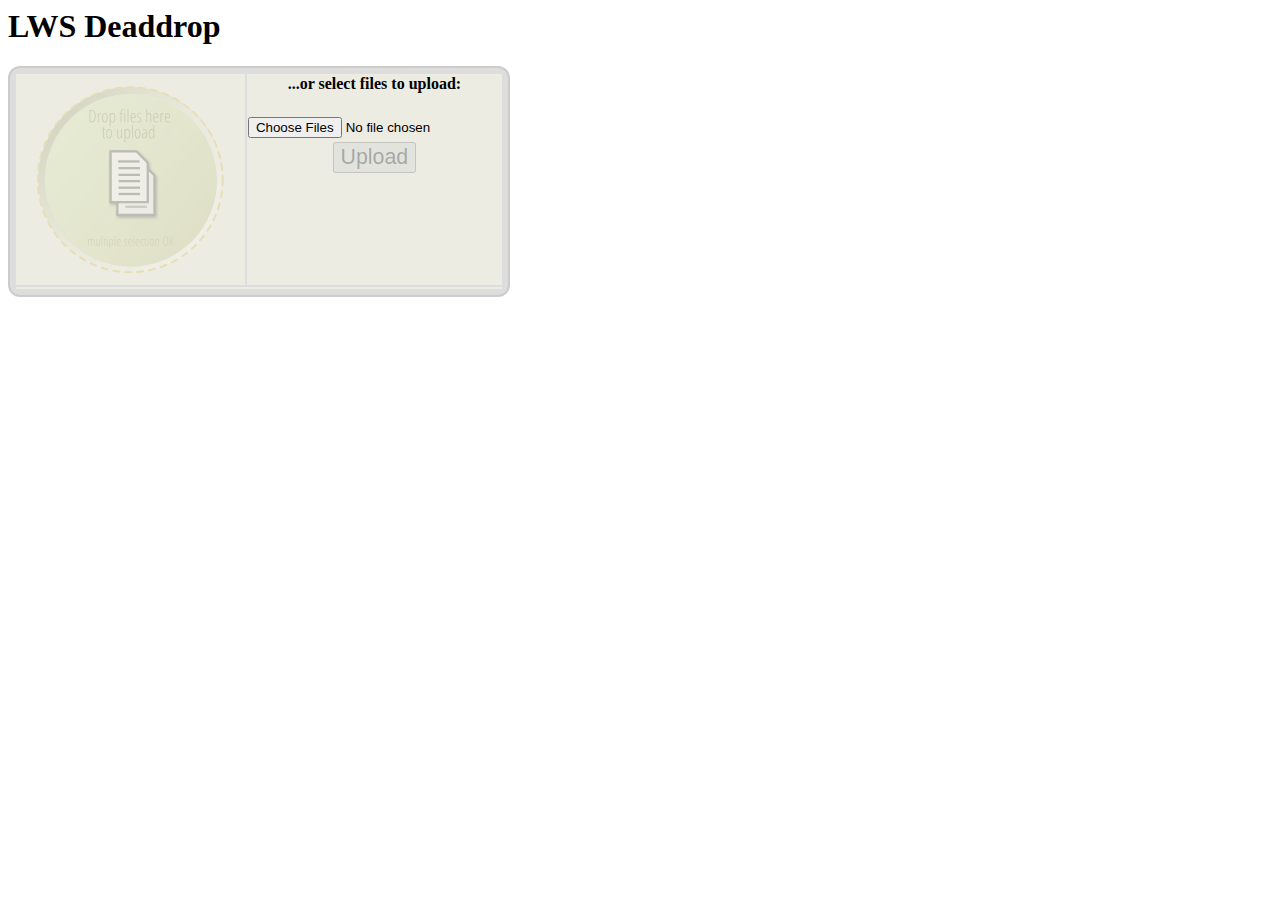
<file: Django_webapp/onesdk_v0.5.2/onesdk_v0.5.2/external_libs/libwebsockets/plugins/deaddrop/assets/index.html>
<html>
 <head>
  <meta charset=utf-8 http-equiv="Content-Language" content="en"/>
  <link rel="stylesheet" type="text/css" href="deaddrop.css"/>
  <script src="deaddrop.js"></script>
 </head>
 <body>
	<h1>LWS Deaddrop</h1>
	<div class="uplbox">
	 <table id="ddrop" class="noconn">
	  <tr><td class="vm">
	 	<div id="da" class="da"><img class="disa" src="drop.svg"></div>
	  </td><td>
	   <h3>...or select files to upload:</h3>
	   <span id="size"></span><br>
	  <form name=multipart action="upload" method="post"
		 enctype="multipart/form-data">
	    <input multiple type="file" name="file" id="file" size="20">
	        <span id="file_info" class="dd-fileinfo"></span>
	    <br>
	    <input id="upl" type="submit" name="Upload" value="Upload"
	    	    class="ubtn" disabled>
	  </form>
	   <table id="ongoing" class="nb"></table>
	 </td></tr>
	 <tr><td colspan="2">
	 	<div id="dd-list" class="dd-list">
		<!-- deaddrop-list -->
		</div>
	 </td></tr>
	 </table>
	</div>
 </body>
</html>
</file>
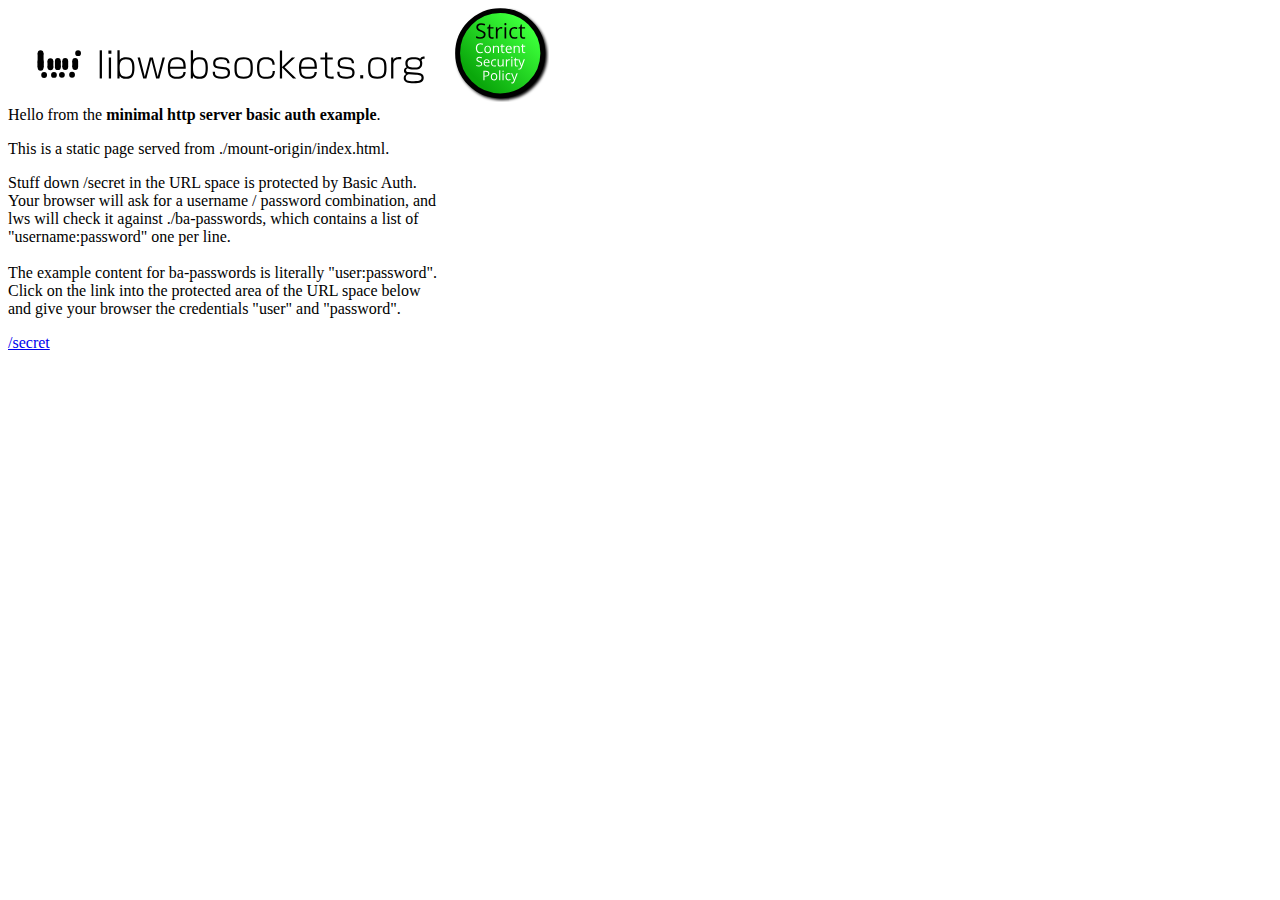
<file: Django_webapp/onesdk_v0.5.2/onesdk_v0.5.2/external_libs/libwebsockets/minimal-examples-lowlevel/http-server/minimal-http-server-basicauth/mount-origin/index.html>
<html>
 <head>
  <meta charset=utf-8 http-equiv="Content-Language" content="en"/>
 </head>
	<body>
		<img src="libwebsockets.org-logo.svg">
		<img src="strict-csp.svg"><br>

		Hello from the <b>minimal http server basic auth example</b>.
		<p>
		This is a static page served from ./mount-origin/index.html.
		<p>
		Stuff down /secret in the URL space is protected by Basic Auth.<br>
		Your browser will ask for a username / password combination, and<br>
		lws will check it against ./ba-passwords, which contains a list of<br>
		"username:password" one per line.<br>
		<br>
		The example content for ba-passwords is literally "user:password".<br>
		Click on the link into the protected area of the URL space below<br>
		and give your browser the credentials "user" and "password".
		<p>
		<a href="/secret/" target=_blank>/secret</a>
	</body>
</html>
</file>
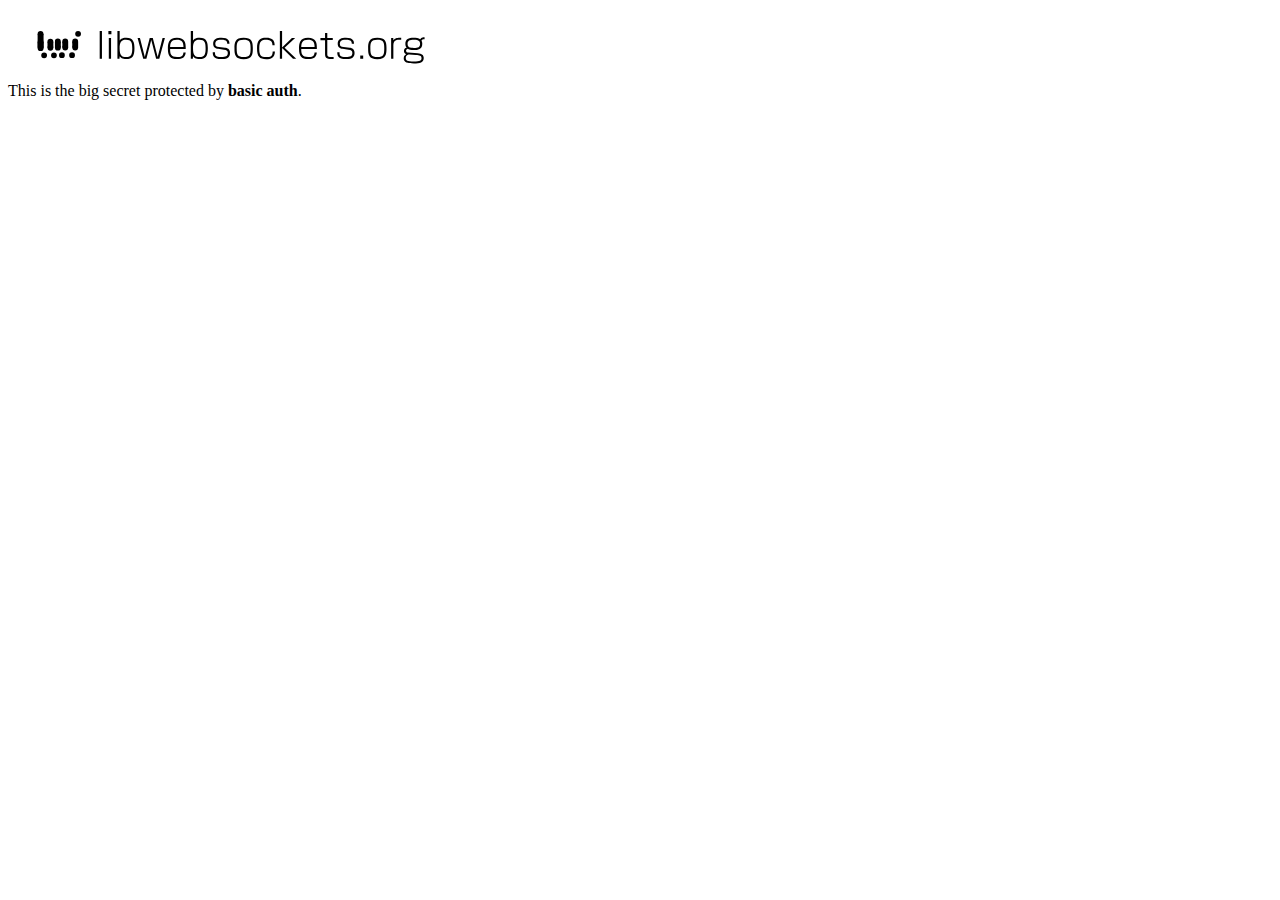
<file: Django_webapp/onesdk_v0.5.2/onesdk_v0.5.2/external_libs/libwebsockets/minimal-examples-lowlevel/http-server/minimal-http-server-basicauth/mount-secret-origin/index.html>
<html>
 <head>
  <meta charset=utf-8 http-equiv="Content-Language" content="en"/>
 </head>
	<body>
		<img src="libwebsockets.org-logo.svg"><br>

		This is the big secret protected by <b>basic auth</b>.
	</body>
</html>
</file>
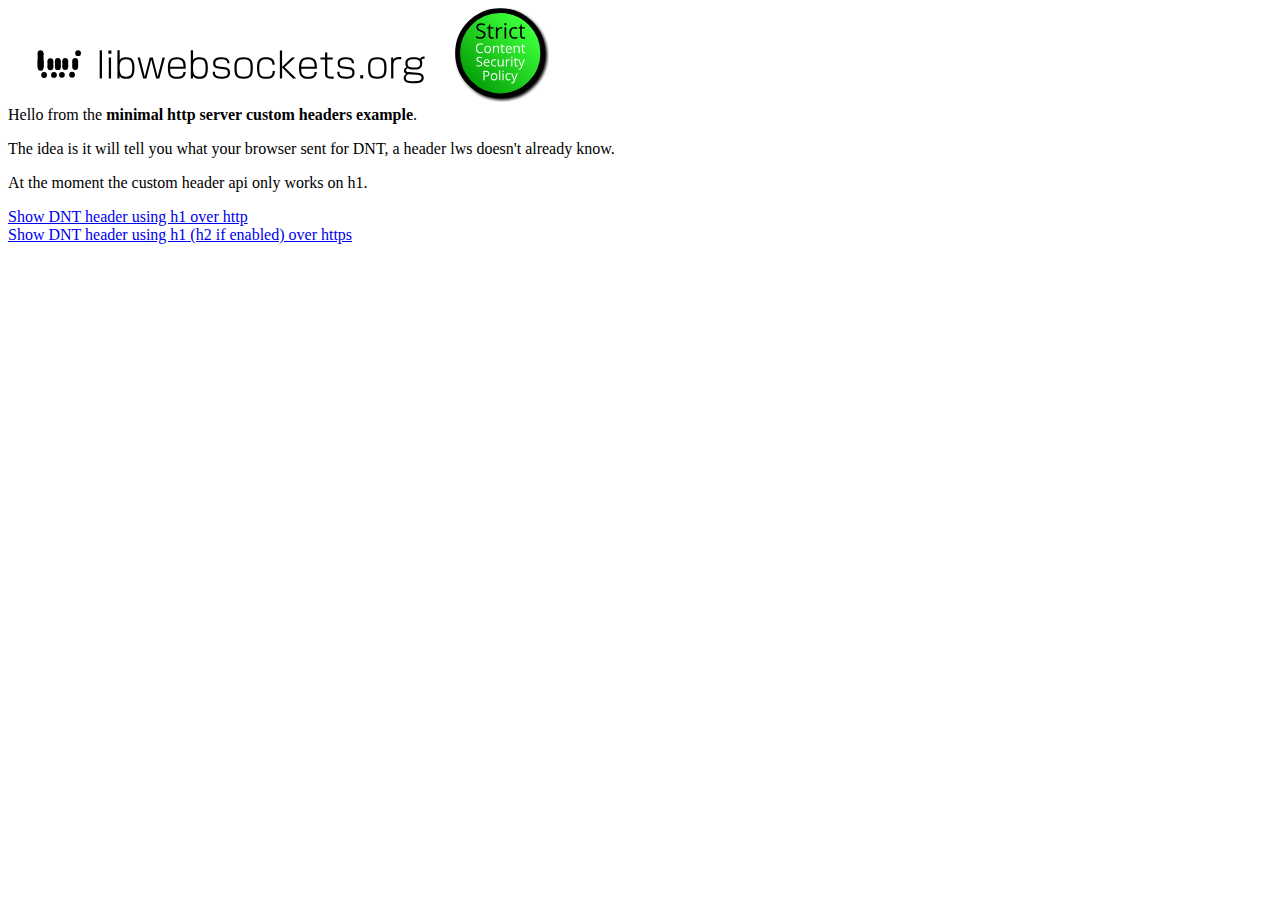
<file: Django_webapp/onesdk_v0.5.2/onesdk_v0.5.2/external_libs/libwebsockets/minimal-examples-lowlevel/http-server/minimal-http-server-custom-headers/mount-origin/index.html>
<html>
 <head>
  <meta charset=utf-8 http-equiv="Content-Language" content="en"/>
 </head>
	<body>
		<img src="libwebsockets.org-logo.svg">
		<img src="strict-csp.svg"><br>

		Hello from the <b>minimal http server custom headers example</b>.
		<p>
		The idea is it will tell you what your browser sent for DNT, a header lws doesn't already know.
		<p>
		At the moment the custom header api only works on h1.
		<p>

		<a href="http://127.0.0.1:7681/dyn/xxx" >Show DNT header using h1 over http</a><br>
		<a href="https://127.0.0.1:7682/dyn/xxx" >Show DNT header using h1 (h2 if enabled) over https</a><br>
	</body>
</html>
</file>
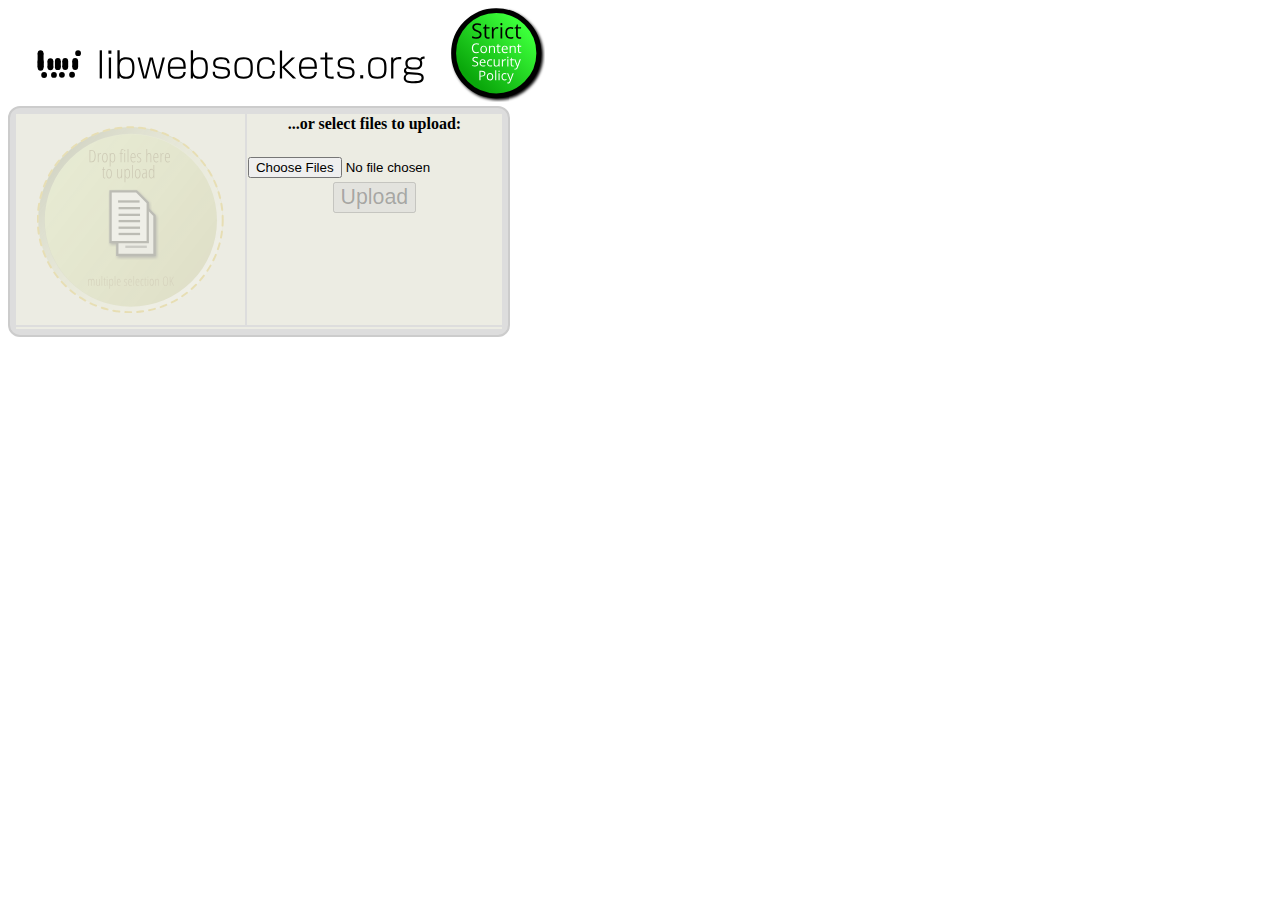
<file: Django_webapp/onesdk_v0.5.2/onesdk_v0.5.2/external_libs/libwebsockets/minimal-examples-lowlevel/http-server/minimal-http-server-deaddrop/mount-origin/index.html>
<html>
 <head>
  <meta charset=utf-8 http-equiv="Content-Language" content="en"/>
  <link rel="stylesheet" type="text/css" href="deaddrop.css"/>
  <script src="deaddrop.js"></script>
 </head>
 <body>
 	<img src="libwebsockets.org-logo.svg"><img src="strict-csp.svg">
 	&nbsp;<br>
	<div class="uplbox">
	 <table id="ddrop" class="noconn">
	  <tr><td class="vm">
	 	<div id="da" class="da"><img class="disa" src="drop.svg"></div>
	  </td><td>
	   <h3>...or select files to upload:</h3>
	   <span id="size"></span><br>
	  <form name=multipart action="upload" method="post"
		 enctype="multipart/form-data">
	    <input multiple type="file" name="file" id="file" size="20">
	        <span id="file_info" class="dd-fileinfo"></span>
	    <br>
	    <input id="upl" type="submit" name="Upload" value="Upload"
	    	    class="ubtn" disabled>
	  </form>
	   <table id="ongoing" class="nb"></table>
	 </td></tr>
	 <tr><td colspan="2">
	 	<div id="dd-list" class="dd-list">
		<!-- deaddrop-list -->
		</div>
	 </td></tr>
	 </table>
	</div>
 </body>
</html>
</file>
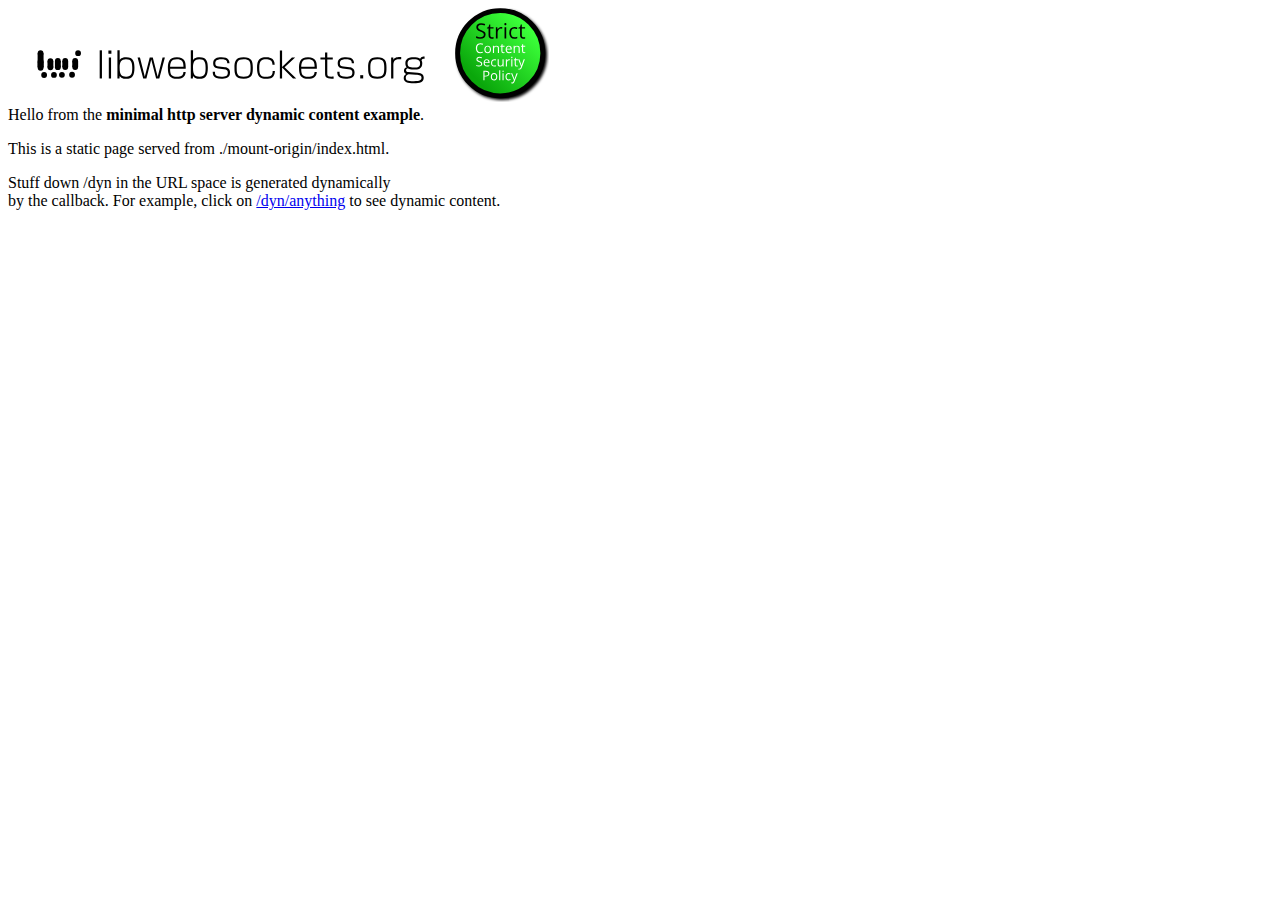
<file: Django_webapp/onesdk_v0.5.2/onesdk_v0.5.2/external_libs/libwebsockets/minimal-examples-lowlevel/http-server/minimal-http-server-dynamic/mount-origin/index.html>
<html>
 <head>
  <meta charset=utf-8 http-equiv="Content-Language" content="en"/>
 </head>
	<body>
		<img src="libwebsockets.org-logo.svg">
		<img src="strict-csp.svg"><br>

		Hello from the <b>minimal http server dynamic content example</b>.
		<p>
		This is a static page served from ./mount-origin/index.html.
		<p>
		Stuff down /dyn in the URL space is generated dynamically<br>
		by the callback.  For example, click on
		<a href="/dyn/anything" target=_blank>/dyn/anything</a> to
		see dynamic content.
	</body>
</html>
</file>
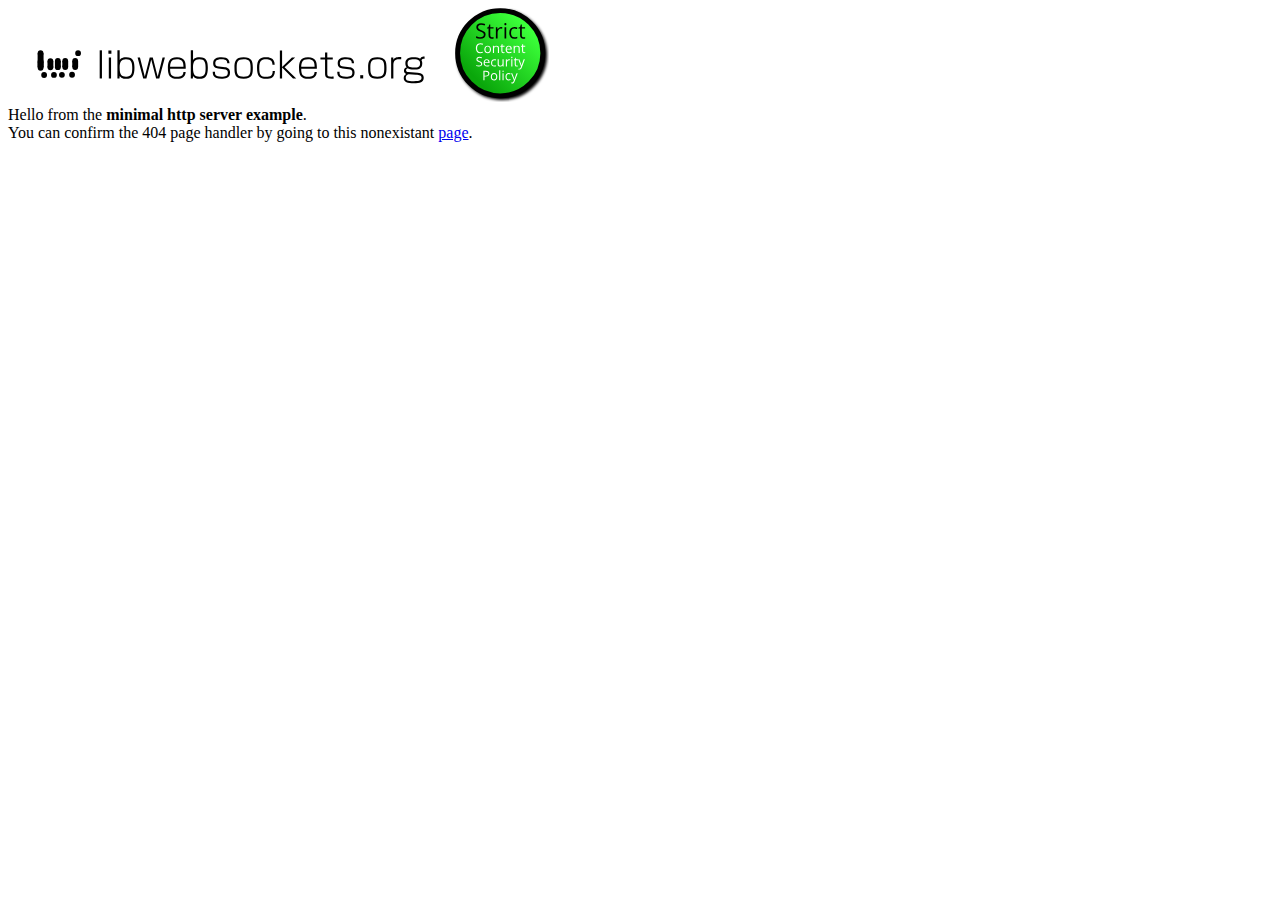
<file: Django_webapp/onesdk_v0.5.2/onesdk_v0.5.2/external_libs/libwebsockets/minimal-examples-lowlevel/http-server/minimal-http-server-eventlib-custom/mount-origin/index.html>
<html>
 <head>
  <meta charset=utf-8 http-equiv="Content-Language" content="en"/>
 </head>
	<body>
		<img src="libwebsockets.org-logo.svg">
		<img src="strict-csp.svg"><br>

		Hello from the <b>minimal http server example</b>.
		<br>
		You can confirm the 404 page handler by going to this
		nonexistant <a href="notextant.html">page</a>.
	</body>
</html>
</file>
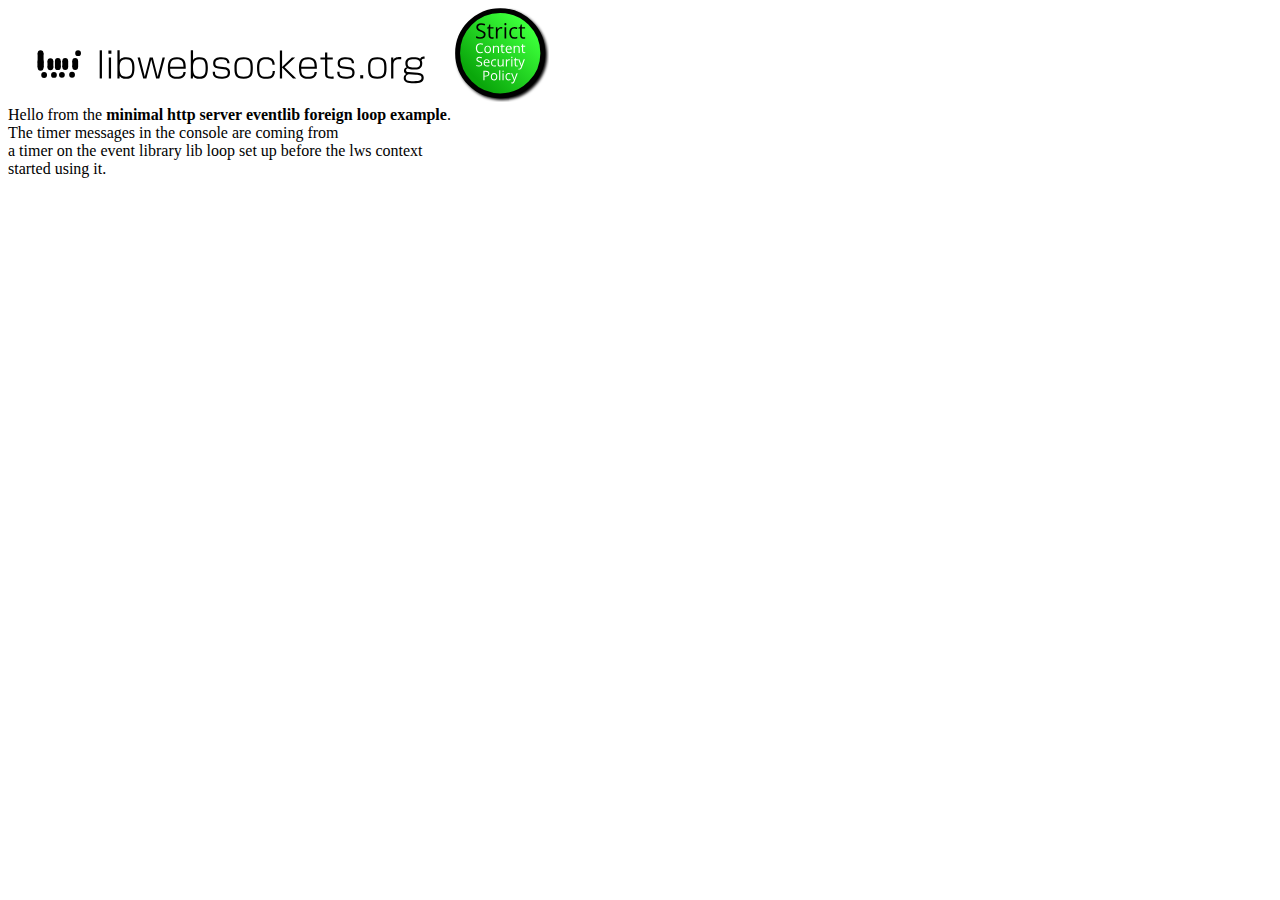
<file: Django_webapp/onesdk_v0.5.2/onesdk_v0.5.2/external_libs/libwebsockets/minimal-examples-lowlevel/http-server/minimal-http-server-eventlib-foreign/mount-origin/index.html>
<html>
 <head>
  <meta charset=utf-8 http-equiv="Content-Language" content="en"/>
 </head>
	<body>
		<img src="libwebsockets.org-logo.svg">
		<img src="strict-csp.svg"><br>

		Hello from the <b>minimal http server eventlib foreign loop example</b>.
		<br>
		The timer messages in the console are coming from<br>
		a timer on the event library lib loop set up before the lws context<br>
		started using it.
	</body>
</html>
</file>
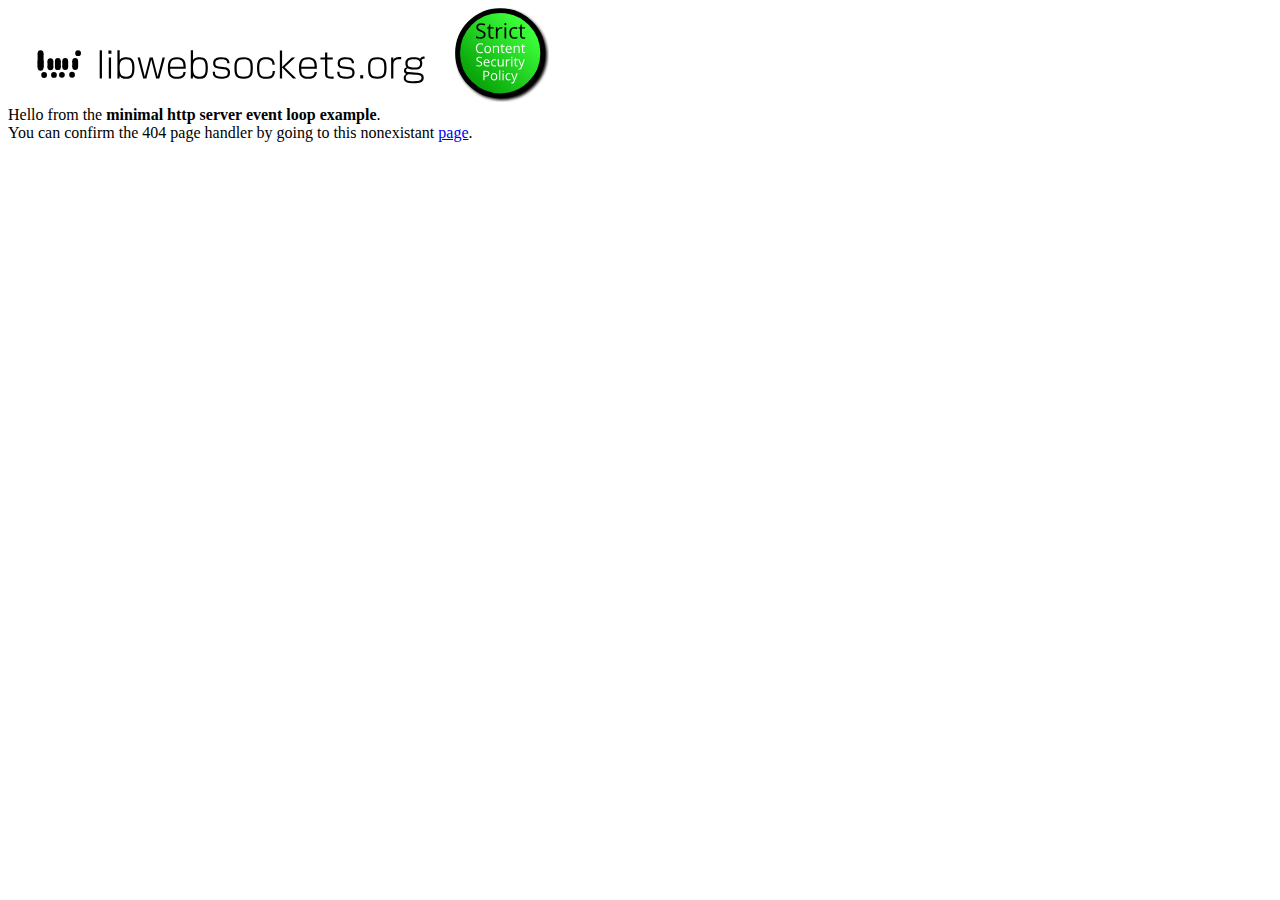
<file: Django_webapp/onesdk_v0.5.2/onesdk_v0.5.2/external_libs/libwebsockets/minimal-examples-lowlevel/http-server/minimal-http-server-eventlib-smp/mount-origin/index.html>
<html>
 <head>
  <meta charset=utf-8 http-equiv="Content-Language" content="en"/>
 </head>
	<body>
		<img src="libwebsockets.org-logo.svg">
		<img src="strict-csp.svg"><br>

		Hello from the <b>minimal http server event loop example</b>.
		<br>
		You can confirm the 404 page handler by going to this
		nonexistant <a href="notextant.html">page</a>.
	</body>
</html>
</file>
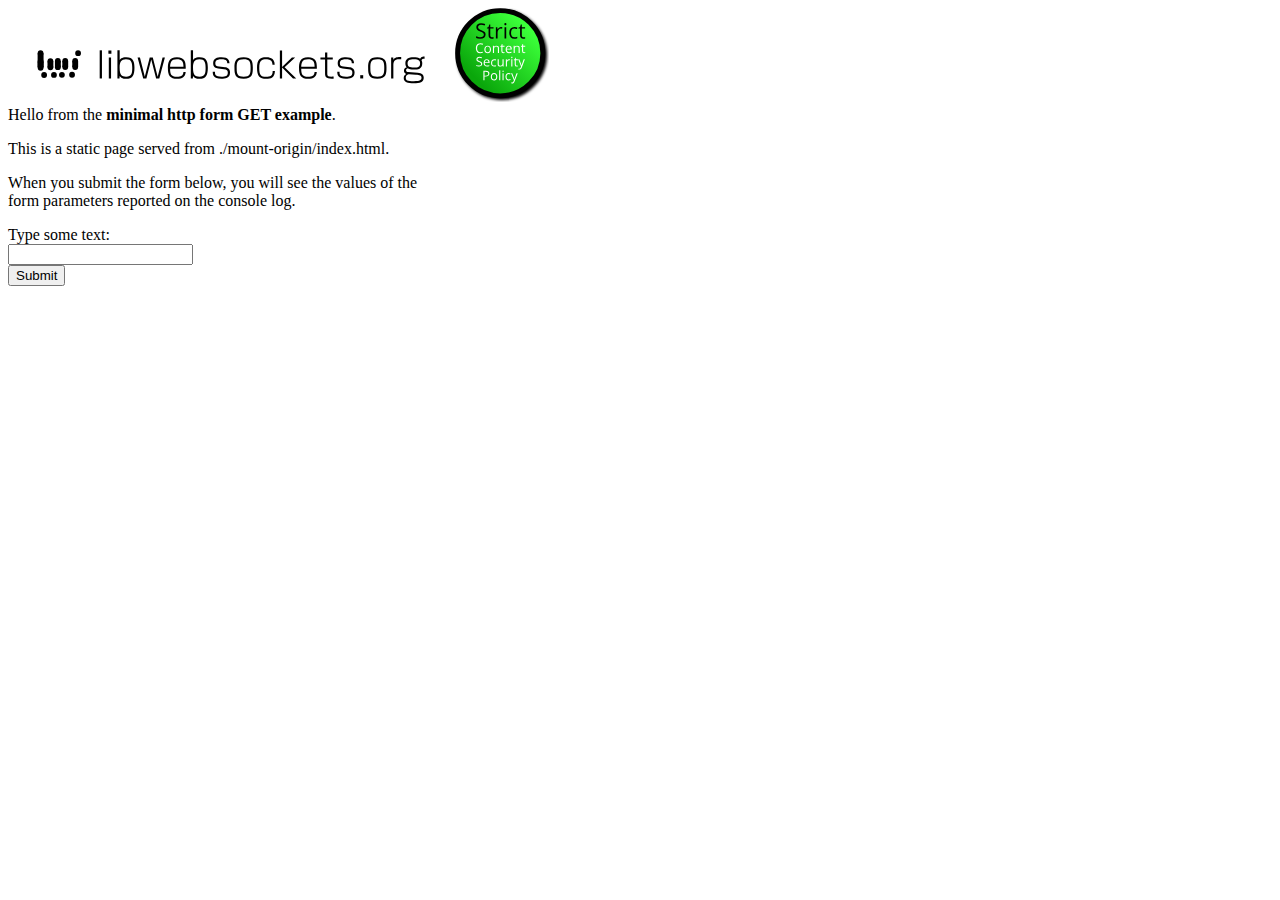
<file: Django_webapp/onesdk_v0.5.2/onesdk_v0.5.2/external_libs/libwebsockets/minimal-examples-lowlevel/http-server/minimal-http-server-form-get/mount-origin/index.html>
<html>
 <head>
  <meta charset=utf-8 http-equiv="Content-Language" content="en"/>
 </head>
	<body>
		<img src="libwebsockets.org-logo.svg">
		<img src="strict-csp.svg"><br>

		Hello from the <b>minimal http form GET example</b>.
		<p>
		This is a static page served from ./mount-origin/index.html.
		<p>
		When you submit the form below, you will see the values of the<br>
		form parameters reported on the console log.
		<p>
		<form action="/form1" method="get">
			Type some text:<br>
			<input type="text" name="text1"><br>
			<input type="submit" name="send" value="Submit">
		</form>
	</body>
</html>
</file>
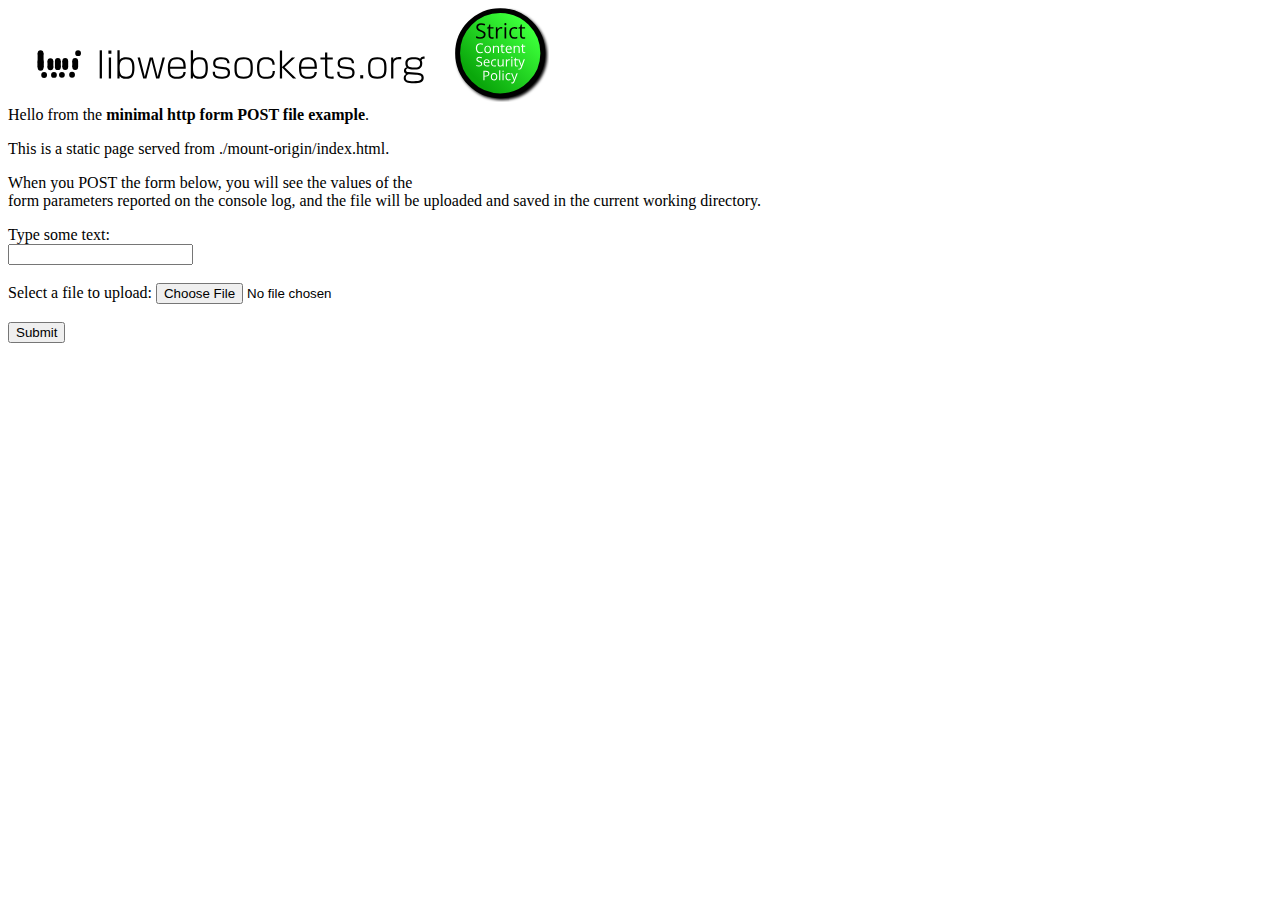
<file: Django_webapp/onesdk_v0.5.2/onesdk_v0.5.2/external_libs/libwebsockets/minimal-examples-lowlevel/http-server/minimal-http-server-form-post-file/mount-origin/index.html>
<html>
 <head>
  <meta charset=utf-8 http-equiv="Content-Language" content="en"/>
 </head>
	<body>
		<img src="libwebsockets.org-logo.svg">
		<img src="strict-csp.svg"><br>

		Hello from the <b>minimal http form POST file example</b>.
		<p>
		This is a static page served from ./mount-origin/index.html.
		<p>
		When you POST the form below, you will see the values of the<br>
		form parameters reported on the console log, and the file will
		be uploaded and saved in the current working directory.
		<p>
		<form name=multipart action="/form1" method="post" enctype="multipart/form-data">
			Type some text:<br>
			<input type="text" name="text1"><br>
			<br>
			Select a file to upload: 
			<input type="file" name="file" id="file" size="20">&nbsp;
				<span id=file_info style="font-size:12pt;"></span><br>
			<br>
			<input type="submit" name="send" value="Submit">
		</form>
	</body>
</html>
</file>
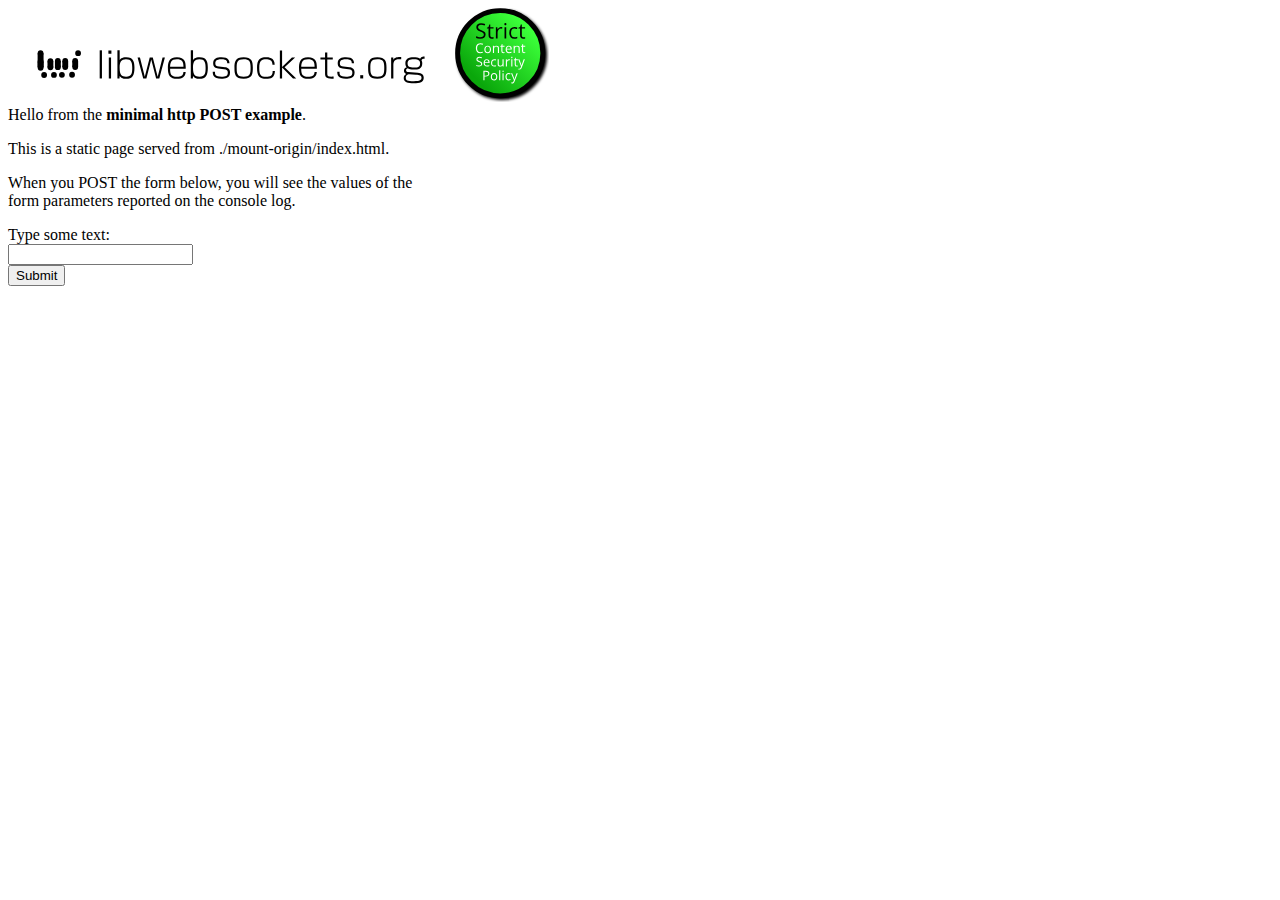
<file: Django_webapp/onesdk_v0.5.2/onesdk_v0.5.2/external_libs/libwebsockets/minimal-examples-lowlevel/http-server/minimal-http-server-form-post/mount-origin/index.html>
<html>
 <head>
  <meta charset="utf-8" http-equiv="Content-Language" content="en"/>
 </head>
	<body>
		<img src="libwebsockets.org-logo.svg">
		<img src="strict-csp.svg"><br>

		Hello from the <b>minimal http POST example</b>.
		<p>
		This is a static page served from ./mount-origin/index.html.
		<p>
		When you POST the form below, you will see the values of the<br>
		form parameters reported on the console log.
		<p>
		<form action="/form1" method="post">
			Type some text:<br>
			<input type="text" name="text1"><br>
			<input type="submit" name="send" value="Submit">
		</form>
	</body>
</html>
</file>
<file: Django_webapp/onesdk_v0.5.2/onesdk_v0.5.2/external_libs/libwebsockets/plugins/deaddrop/assets/deaddrop.css>
.td { padding: 8px }
.h1 { }
.dd-fileinfo { font-size: 8pt; }
table td { 
  display: table-cell;
  vertical-align: top;
  background-color: rgba(247, 247, 232, 0.6);
  text-align: center
}
table {
  	border: 2px solid #ccc;
	padding: 4px;
	border-radius: 12px;
	transition: background-color 0.5s ease;
}
table.nb { border: 0px; border-radius: 0px; transition: opacity 0.5s; }
table.noconn { background-color: #ddd;  }

div { transition: opacity 0.5s; }
div.da { padding-left: 20px; padding-right:20px; }
div.trot {
	animation: scale 0.5s linear infinite;
}
div.uplbox { padding-bottom: 8px; }
div.disa { opacity: 0.2; }

td.ogn { text-align:left; font-size: 8pt; padding-left: 4px; padding-right: 4px;}
td.dow { text-align:left; font-size: 9pt; padding-left: 4px; padding-right: 4px;}
td.r { text-align: right; }
td.err { color: red; font-weight: bold; }
td.vm { display: table-cell; vertical-align: middle; padding-top: 12px; padding-bottom: 12px; }

h3 { font-size: 12pt; margin-bottom: 6px; }
span { font-size: 9pt; }
a { font-size: 9pt; }

input.ubtn { font-size: 16pt; margin-top: 4px; text-align: center }

img.working {
	display: inline-block;
	float:left;
	background: url("[data-uri]");
	width:0px;
	height:0px;
	cursor:pointer;
	padding:0.6em 1em;
	background-repeat: no-repeat;
	vertical-align:middle;
	color: rgba(0, 0, 0, 0);
}

img.delbtn {
	display: inline-block;
	float:left;
	background: url("[data-uri]");
	width:0px;
	height:0px;
	cursor:pointer;
	padding:0.45em;
	background-repeat: no-repeat;
	vertical-align:middle;
	color: rgba(0, 0, 0, 0);
}

@keyframes scale {
  50% {
    opacity: 0.5;
    transform:scale(1.1) rotate(2deg);
  }
}
</file>
<file: Django_webapp/onesdk_v0.5.2/onesdk_v0.5.2/external_libs/libwebsockets/minimal-examples-lowlevel/http-server/minimal-http-server-deaddrop/mount-origin/deaddrop.css>
.td { padding: 8px }
.h1 { }
.dd-fileinfo { font-size: 8pt; }
table td { 
  display: table-cell;
  vertical-align: top;
  background-color: rgba(247, 247, 232, 0.6);
  text-align: center
}
table {
  	border: 2px solid #ccc;
	padding: 4px;
	border-radius: 12px;
	transition: background-color 0.5s ease;
}
table.nb { border: 0px; border-radius: 0px; transition: opacity 0.5s; }
table.noconn { background-color: #ddd;  }

div { transition: opacity 0.5s; }
div.da { padding-left: 20px; padding-right:20px; }
div.trot {
	animation: scale 0.5s linear infinite;
}
div.uplbox { padding-bottom: 8px; }
div.disa { opacity: 0.2; }

td.ogn { text-align:left; font-size: 8pt; padding-left: 4px; padding-right: 4px;}
td.dow { text-align:left; font-size: 9pt; padding-left: 4px; padding-right: 4px;}
td.r { text-align: right; }
td.err { color: red; font-weight: bold; }
td.vm { display: table-cell; vertical-align: middle; padding-top: 12px; padding-bottom: 12px; }

h3 { font-size: 12pt; margin-bottom: 6px; }
span { font-size: 9pt; }
a { font-size: 9pt; }

input.ubtn { font-size: 16pt; margin-top: 4px; text-align: center }

img.working {
	display: inline-block;
	float:left;
	background: url("[data-uri]");
	width:0px;
	height:0px;
	cursor:pointer;
	padding:0.6em 1em;
	background-repeat: no-repeat;
	vertical-align:middle;
	color: rgba(0, 0, 0, 0);
}

img.delbtn {
	display: inline-block;
	float:left;
	background: url("[data-uri]");
	width:0px;
	height:0px;
	cursor:pointer;
	padding:0.45em;
	background-repeat: no-repeat;
	vertical-align:middle;
	color: rgba(0, 0, 0, 0);
}

@keyframes scale {
  50% {
    opacity: 0.5;
    transform:scale(1.1) rotate(2deg);
  }
}
</file>
